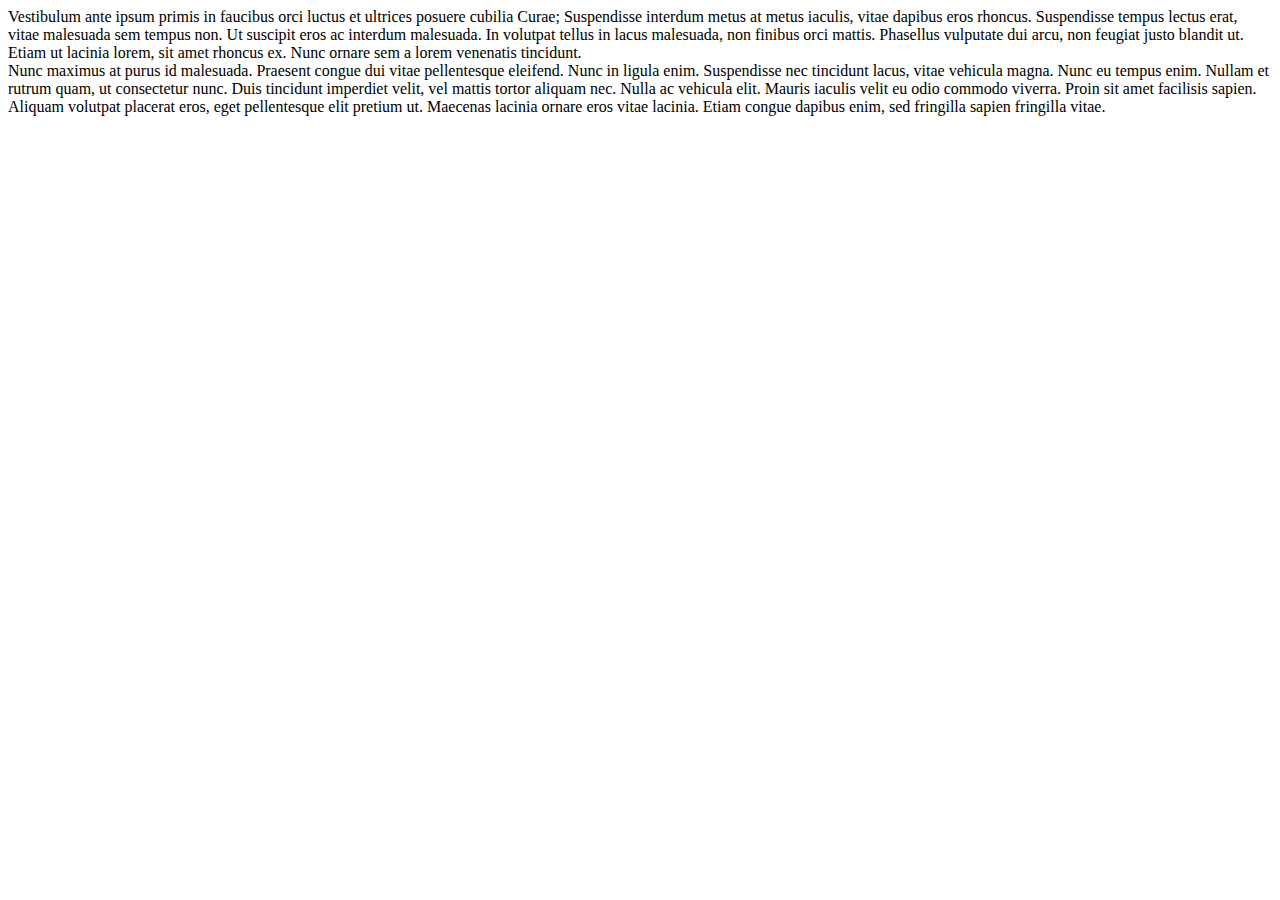
<file: jquery-opdrachten-1/Opdracht_10/index.html>
<!DOCTYPE html>
<html>
  <head>
    <meta charset="utf-8">
    <title>Exercise 10</title>
  </head>
  <body>
    <div id="text_1" class="to_hide">
      Lorem ipsum dolor sit amet, consectetur adipiscing elit. Nulla aliquet quam eu molestie hendrerit. Proin in metus a velit fermentum lacinia. Sed semper euismod sapien, at ultricies metus luctus sit amet. Donec sodales accumsan sem ut egestas. Cum sociis natoque penatibus et magnis dis parturient montes, nascetur ridiculus mus. Donec pulvinar tristique facilisis. Donec rhoncus, enim eget malesuada dictum, risus justo aliquam ex, sit amet ultricies mauris libero nec massa. Nunc eget mauris non massa sollicitudin porta id a massa. Nullam dictum quam non leo varius, et tempus tortor egestas. Integer rhoncus non enim ac auctor. Phasellus mollis lorem mattis elit ultrices fermentum. Donec interdum vel risus porttitor pulvinar. Proin pulvinar lacus sed nunc feugiat imperdiet non sit amet quam. ès ses études à l'université de Cambridge, il y devint professeur d'arabe. En 1799, il fut attaché par le gouvernement britannique à l'ambassade de Lord Elgin dans l'Empire ottoman. Il était chargé d'explorer les bibliothèques de la région (principalement celle du Sérail) pour y découvrir (et y acquérir) des manuscrits inédits de textes antiques. Il se rendit aussi en Égypte, en Terre sainte et au mont Athos. Sa mission fut, de son point de vue, un échec. Il acheta quelques centaines d'ouvrages, principalement dans les bazars de Constantinople, mais aucun ne contenait de texte inédit. Cependant, la façon dont certains manuscrits avaient été acquis, principalement ceux du patriarche de Jérusalem Anthème Ier, ainsi que la querelle entamée sur la plaine de Troie entre Carlyle et un autre professeur de Cambridge, Edward Daniel Clarke, allaient être utilisées, après la mort de Carlyle, contre Lord Elgin, dans les controverses autour de l'acquisition des « marbres d'Elgin ».De retour en Grande-Bretagne à l'automne 1801, Joseph Dacre Carlyle entama une traduction en arabe de la Bible. Sa mort en avril 1804 coupa court à ce travail.</p>
    </div>
    <div id="text_2">
      Vestibulum ante ipsum primis in faucibus orci luctus et ultrices posuere cubilia Curae; Suspendisse interdum metus at metus iaculis, vitae dapibus eros rhoncus. Suspendisse tempus lectus erat, vitae malesuada sem tempus non. Ut suscipit eros ac interdum malesuada. In volutpat tellus in lacus malesuada, non finibus orci mattis. Phasellus vulputate dui arcu, non feugiat justo blandit ut. Etiam ut lacinia lorem, sit amet rhoncus ex. Nunc ornare sem a lorem venenatis tincidunt.
    </div>
    <div id="text_3">
      Nunc maximus at purus id malesuada. Praesent congue dui vitae pellentesque eleifend. Nunc in ligula enim. Suspendisse nec tincidunt lacus, vitae vehicula magna. Nunc eu tempus enim. Nullam et rutrum quam, ut consectetur nunc. Duis tincidunt imperdiet velit, vel mattis tortor aliquam nec. Nulla ac vehicula elit. Mauris iaculis velit eu odio commodo viverra. Proin sit amet facilisis sapien. Aliquam volutpat placerat eros, eget pellentesque elit pretium ut. Maecenas lacinia ornare eros vitae lacinia. Etiam congue dapibus enim, sed fringilla sapien fringilla vitae.
    </div>

    <script src="jquery-2.2.4.js"></script>
    <script src="main.js"></script>
  </body>
</html>
</file>
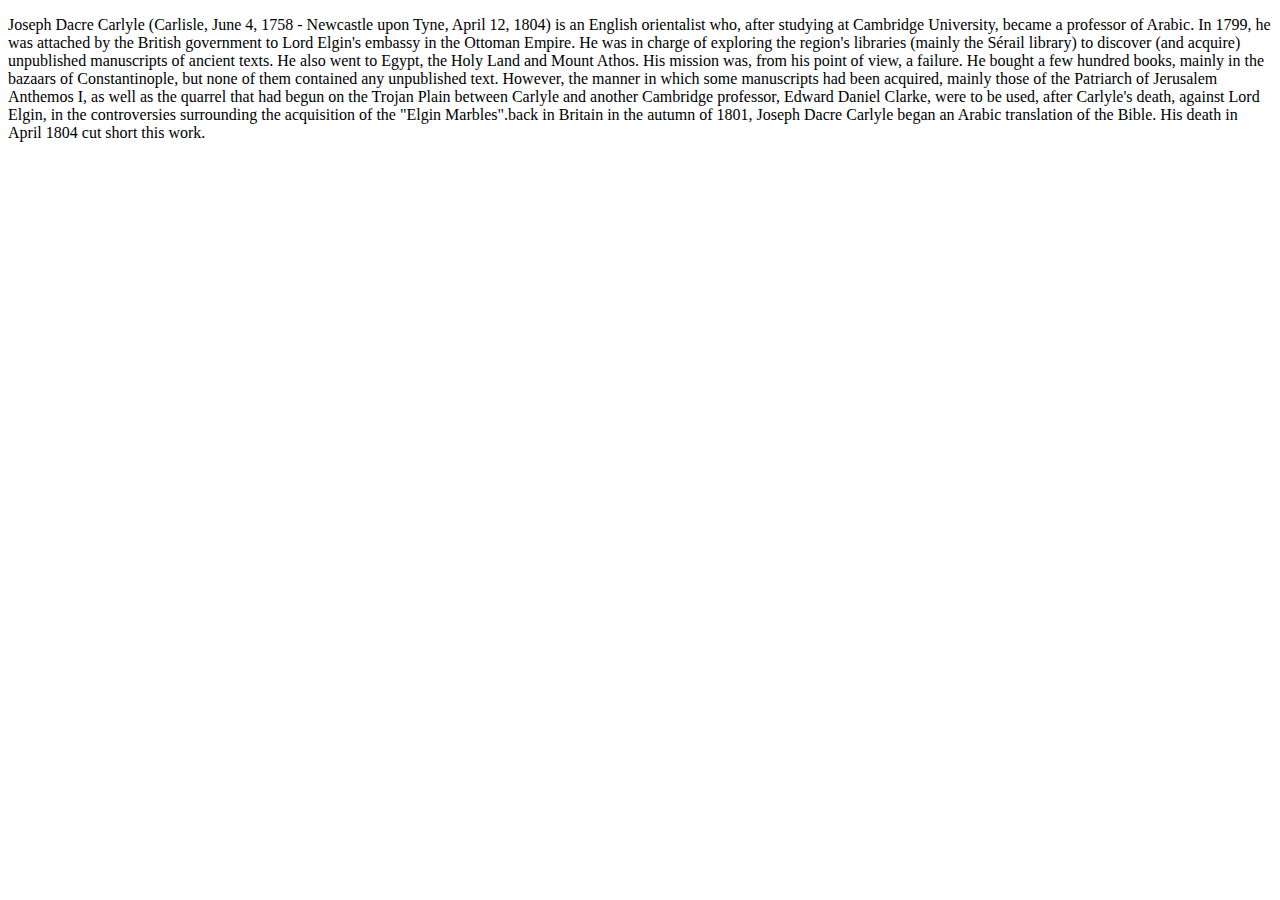
<file: jquery-opdrachten-1/Opdracht_2/index.html>
<!DOCTYPE html>
<html>
<head>
  <meta charset="utf-8">
  <title>Exercise 2</title>
  
</head>
<body>
  <div id="text" hidden="hidden">
    <p>Joseph Dacre Carlyle (Carlisle, June 4, 1758 - Newcastle upon Tyne, April 12, 1804) is an English orientalist who, after studying at Cambridge University, became a professor of Arabic. In 1799, he was attached by the British government to Lord Elgin's embassy in the Ottoman Empire. He was in charge of exploring the region's libraries (mainly the Sérail library) to discover (and acquire) unpublished manuscripts of ancient texts. He also went to Egypt, the Holy Land and Mount Athos. His mission was, from his point of view, a failure. He bought a few hundred books, mainly in the bazaars of Constantinople, but none of them contained any unpublished text. However, the manner in which some manuscripts had been acquired, mainly those of the Patriarch of Jerusalem Anthemos I, as well as the quarrel that had begun on the Trojan Plain between Carlyle and another Cambridge professor, Edward Daniel Clarke, were to be used, after Carlyle's death, against Lord Elgin, in the controversies surrounding the acquisition of the "Elgin Marbles".back in Britain in the autumn of 1801, Joseph Dacre Carlyle began an Arabic translation of the Bible. His death in April 1804 cut short this work.</p>
  </div>

  <script src="jquery-2.2.4.js"></script>
  <script src="main.js"></script>
</body>
</html>
</file>
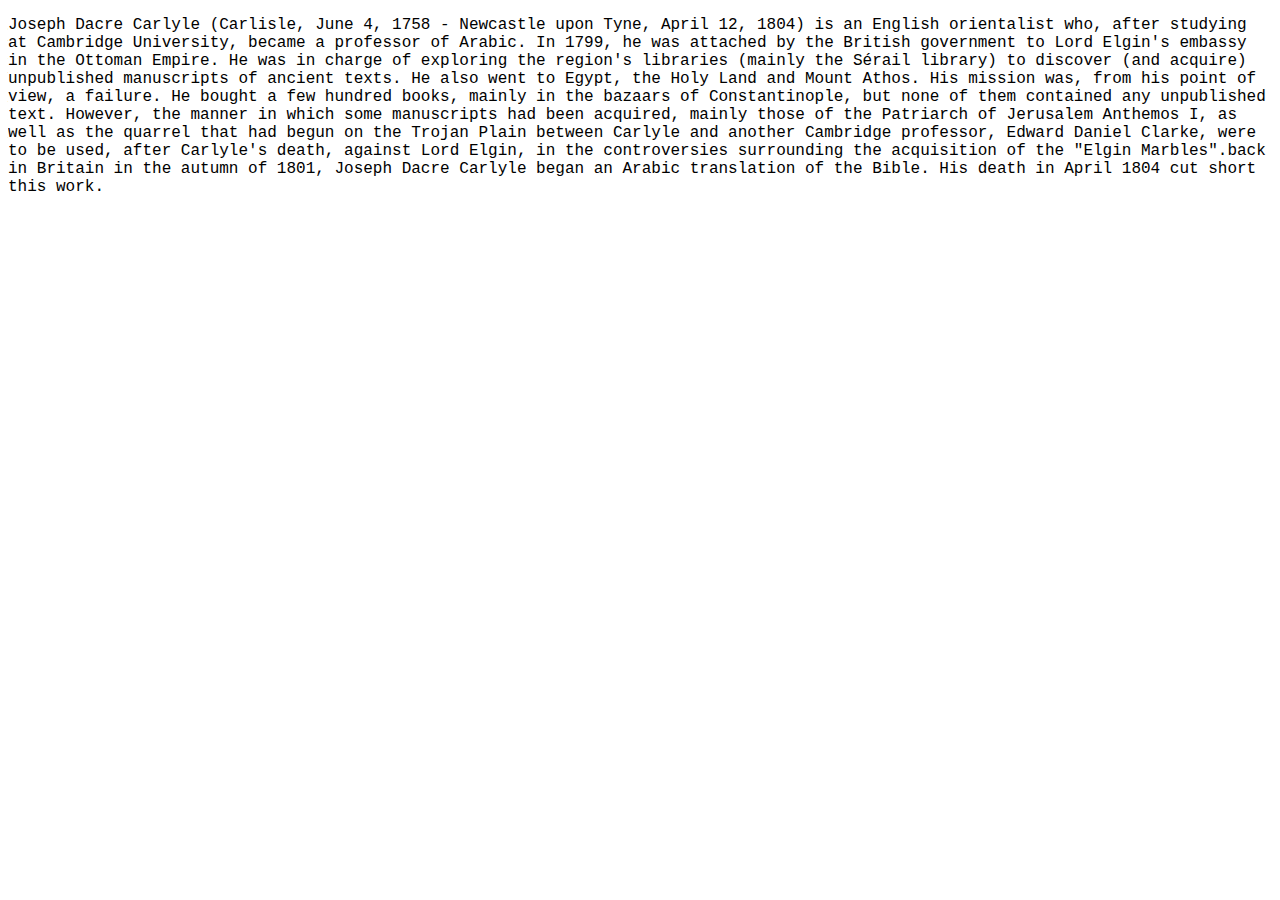
<file: jquery-opdrachten-1/Opdracht_3/index.html>
<!DOCTYPE html>
<html>
<head>
  <meta charset="utf-8">
  <title>Exercise 3</title>
</head>
<body>
  <div id="text">
    <p>Joseph Dacre Carlyle (Carlisle, June 4, 1758 - Newcastle upon Tyne, April 12, 1804) is an English orientalist who, after studying at Cambridge University, became a professor of Arabic. In 1799, he was attached by the British government to Lord Elgin's embassy in the Ottoman Empire. He was in charge of exploring the region's libraries (mainly the Sérail library) to discover (and acquire) unpublished manuscripts of ancient texts. He also went to Egypt, the Holy Land and Mount Athos. His mission was, from his point of view, a failure. He bought a few hundred books, mainly in the bazaars of Constantinople, but none of them contained any unpublished text. However, the manner in which some manuscripts had been acquired, mainly those of the Patriarch of Jerusalem Anthemos I, as well as the quarrel that had begun on the Trojan Plain between Carlyle and another Cambridge professor, Edward Daniel Clarke, were to be used, after Carlyle's death, against Lord Elgin, in the controversies surrounding the acquisition of the "Elgin Marbles".back in Britain in the autumn of 1801, Joseph Dacre Carlyle began an Arabic translation of the Bible. His death in April 1804 cut short this work.</p>
  </div>

  <script src="jquery-2.2.4.js"></script>
  <script src="main.js"></script>
</body>
</html>
</file>
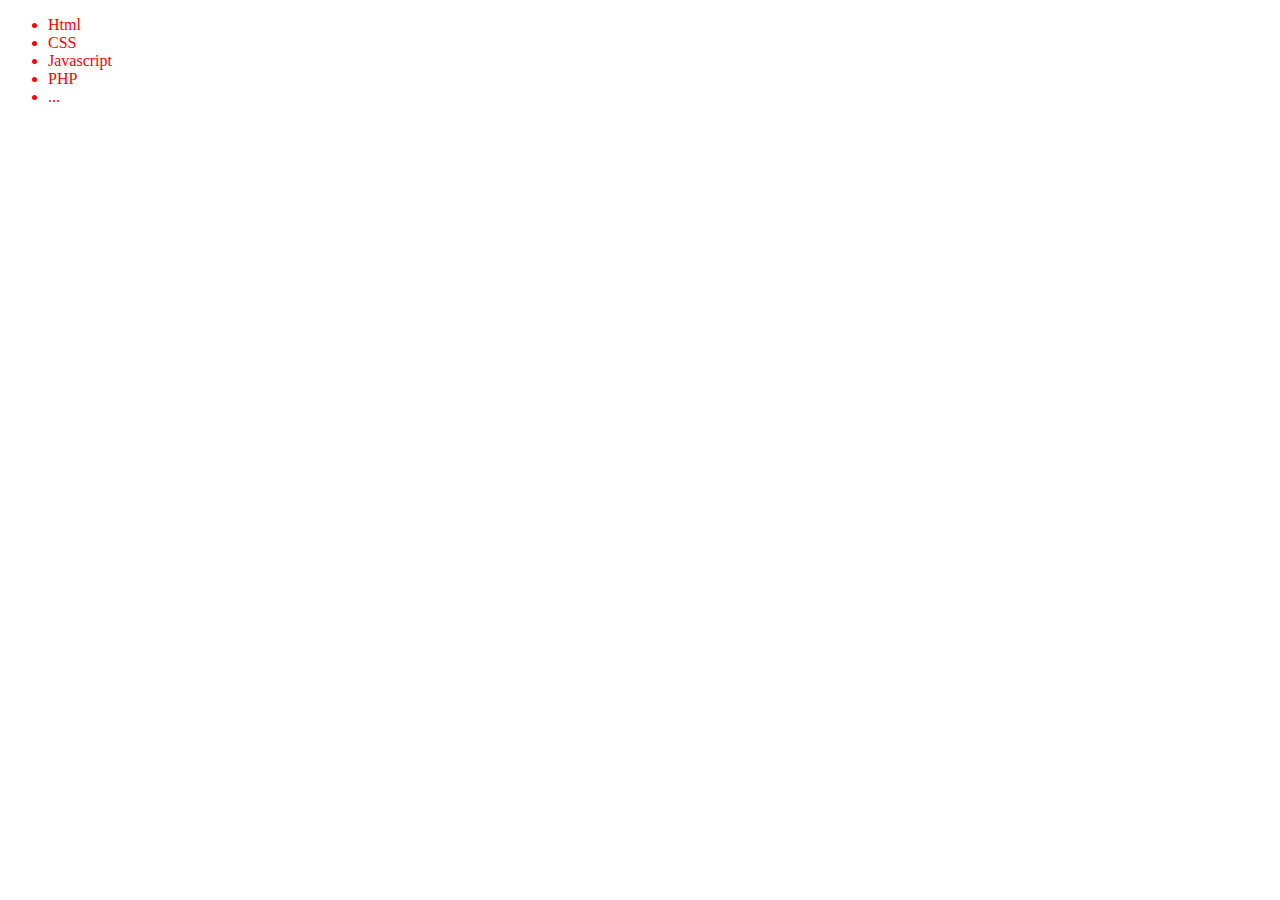
<file: jquery-opdrachten-1/Opdracht_4/index.html>
<!DOCTYPE html>
<html>
<head>
  <meta charset="utf-8">
  <title>Exercise 4</title>
</head>
<body>
  <ul>
    <li>Html</li>
    <li>CSS</li>
    <li>Javascript</li>
    <li>PHP</li>
    <li>...</li>
  </ul>

  <script src="jquery-2.2.4.js"></script>
  <script src="main.js"></script>
</body>
</html>
</file>
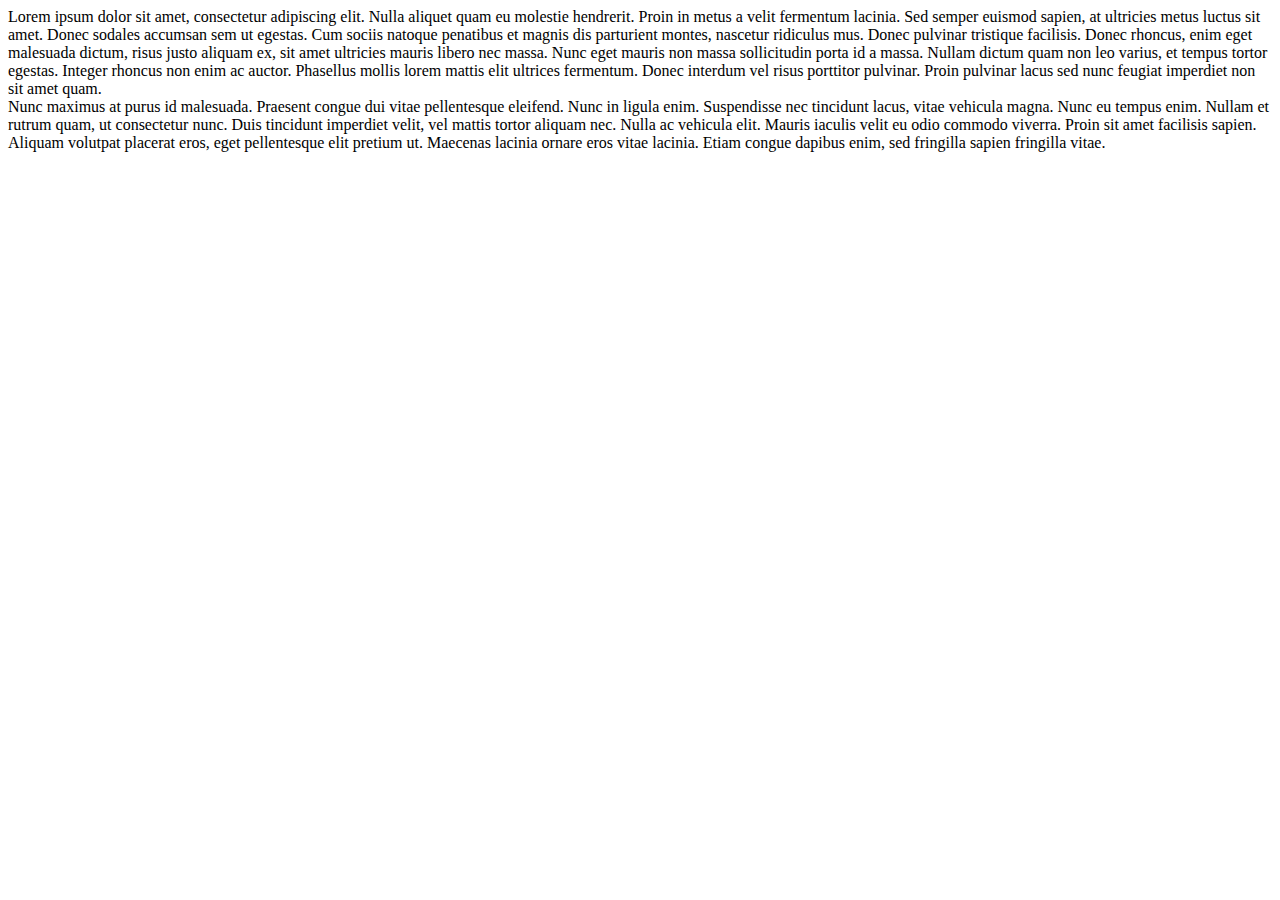
<file: jquery-opdrachten-1/Opdracht_5/index.html>
<!DOCTYPE html>
<html>
<head>
  <meta charset="utf-8">
  <title>Exercise 5</title>
</head>
<body>
  <div id="text_1">
    Lorem ipsum dolor sit amet, consectetur adipiscing elit. Nulla aliquet quam eu molestie hendrerit. Proin in metus a velit fermentum lacinia. Sed semper euismod sapien, at ultricies metus luctus sit amet. Donec sodales accumsan sem ut egestas. Cum sociis natoque penatibus et magnis dis parturient montes, nascetur ridiculus mus. Donec pulvinar tristique facilisis. Donec rhoncus, enim eget malesuada dictum, risus justo aliquam ex, sit amet ultricies mauris libero nec massa. Nunc eget mauris non massa sollicitudin porta id a massa. Nullam dictum quam non leo varius, et tempus tortor egestas. Integer rhoncus non enim ac auctor. Phasellus mollis lorem mattis elit ultrices fermentum. Donec interdum vel risus porttitor pulvinar. Proin pulvinar lacus sed nunc feugiat imperdiet non sit amet quam.
  </div>
  <div id="text_2">
    Vestibulum ante ipsum primis in faucibus orci luctus et ultrices posuere cubilia Curae; Suspendisse interdum metus at metus iaculis, vitae dapibus eros rhoncus. Suspendisse tempus lectus erat, vitae malesuada sem tempus non. Ut suscipit eros ac interdum malesuada. In volutpat tellus in lacus malesuada, non finibus orci mattis. Phasellus vulputate dui arcu, non feugiat justo blandit ut. Etiam ut lacinia lorem, sit amet rhoncus ex. Nunc ornare sem a lorem venenatis tincidunt.
  </div>
  <div id="text_3">
    Nunc maximus at purus id malesuada. Praesent congue dui vitae pellentesque eleifend. Nunc in ligula enim. Suspendisse nec tincidunt lacus, vitae vehicula magna. Nunc eu tempus enim. Nullam et rutrum quam, ut consectetur nunc. Duis tincidunt imperdiet velit, vel mattis tortor aliquam nec. Nulla ac vehicula elit. Mauris iaculis velit eu odio commodo viverra. Proin sit amet facilisis sapien. Aliquam volutpat placerat eros, eget pellentesque elit pretium ut. Maecenas lacinia ornare eros vitae lacinia. Etiam congue dapibus enim, sed fringilla sapien fringilla vitae.
  </div>
  
  <script src="jquery-2.2.4.js"></script>
  <script src="main.js"></script>
</body>
</html>
</file>
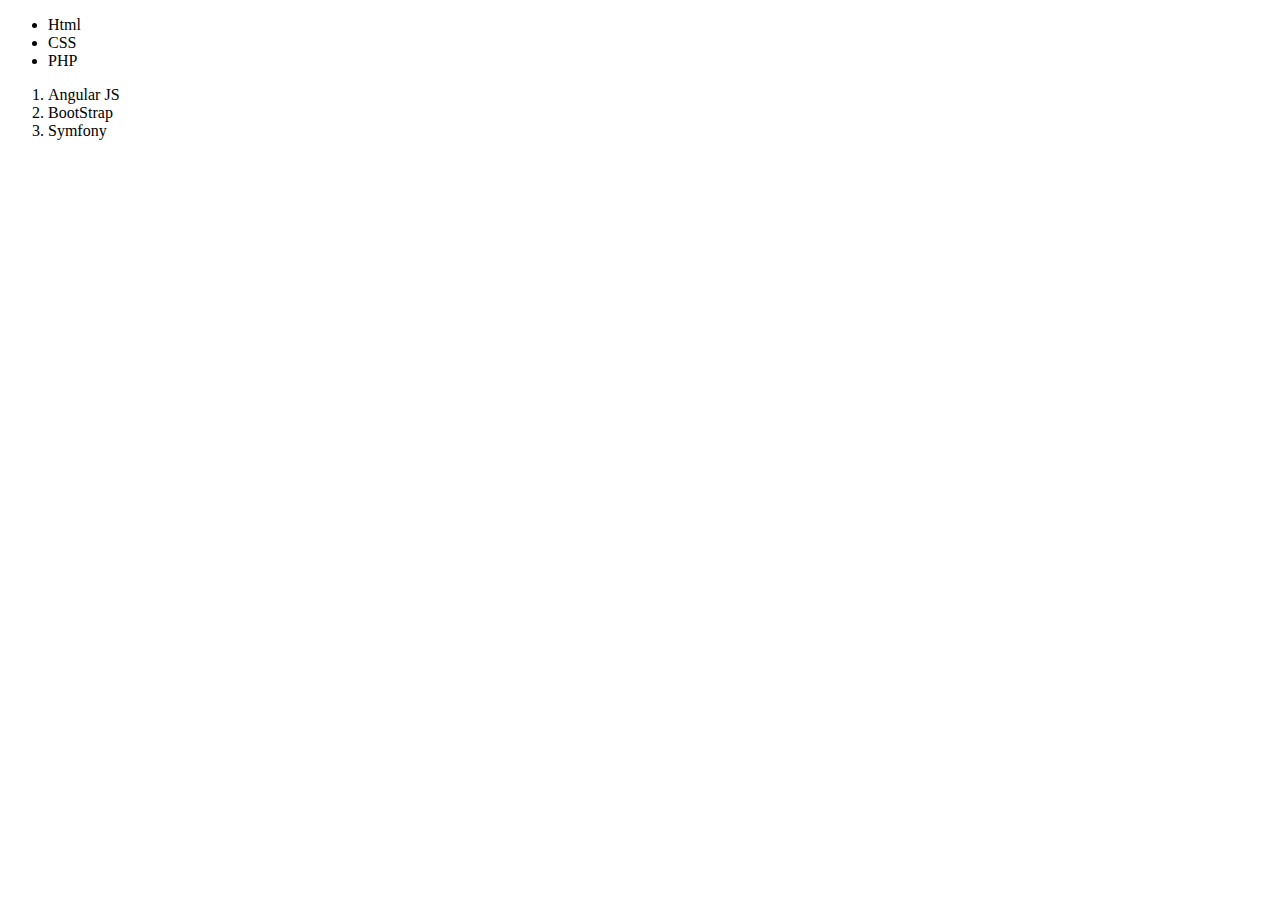
<file: jquery-opdrachten-1/Opdracht_6/index.html>
<!DOCTYPE html>
<html>
  <head>
    <meta charset="utf-8">
    <title>Exercise 6</title>
  </head>
  <body>
    <ul>
      <li>Html</li>
      <li>CSS</li>
      <li class="to_hide">Javascript</li>
      <li>PHP</li>
      <li class="to_hide">...</li>
    </ul>
    <ol>
      <li class="to_hide">JQuery</li>
      <li>Angular JS</li>
      <li class="to_hide">Node JS</li>
      <li>BootStrap</li>
      <li>Symfony</li>
      <li class="to_hide">Laravel</li>
    </ol>

    <script src="jquery-2.2.4.js"></script>
    <script src="main.js"></script>
  </body>
</html>
</file>
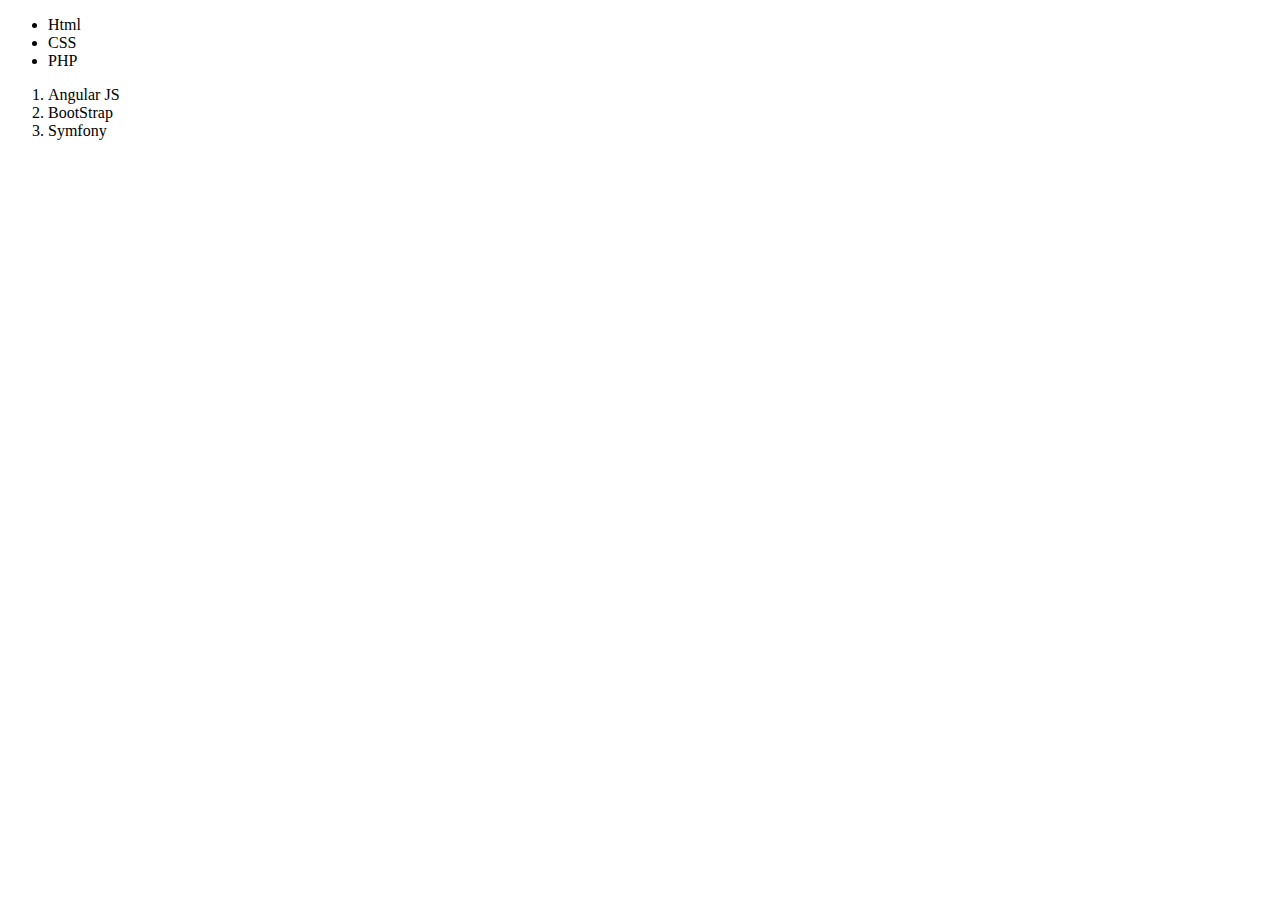
<file: jquery-opdrachten-1/Opdracht_7/index.html>
<!DOCTYPE html>
<html>
  <head>
    <meta charset="utf-8">
    <title>Exercise 7</title>
  </head>
  <body>
    <ul>
      <li>Html</li>
      <li>CSS</li>
      <li class="delete">Javascript</li>
      <li>PHP</li>
      <li class="delete">...</li>
    </ul>
    <ol>
      <li class="delete">JQuery</li>
      <li>Angular JS</li>
      <li class="delete">Node JS</li>
      <li>BootStrap</li>
      <li>Symfony</li>
      <li class="delete">Laravel</li>
    </ol>

    <script src="jquery-2.2.4.js"></script>
    <script src="main.js"></script>
  </body>
</html>
</file>
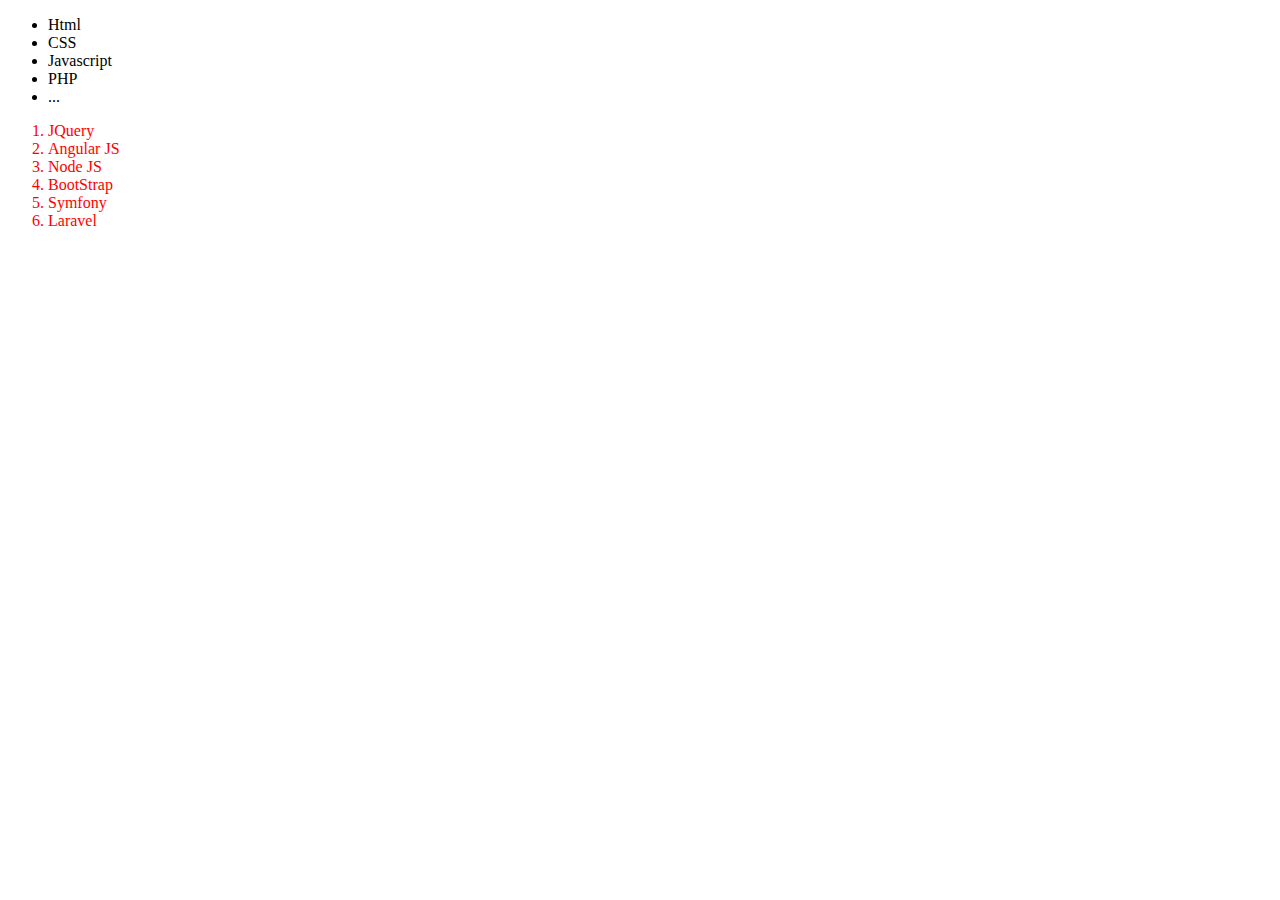
<file: jquery-opdrachten-1/Opdracht_8/index.html>
<!DOCTYPE html>
<html>
  <head>
    <meta charset="utf-8">
    <title>Exercise 8</title>
  </head>
  <body>
    <ul>
      <li>Html</li>
      <li>CSS</li>
      <li>Javascript</li>
      <li>PHP</li>
      <li>...</li>
    </ul>
    <ol>
      <li>JQuery</li>
      <li>Angular JS</li>
      <li>Node JS</li>
      <li>BootStrap</li>
      <li>Symfony</li>
      <li>Laravel</li>
    </ol>
    <script src="jquery-2.2.4.js"></script>
    <script src="main.js"></script>
  </body>
</html>
</file>
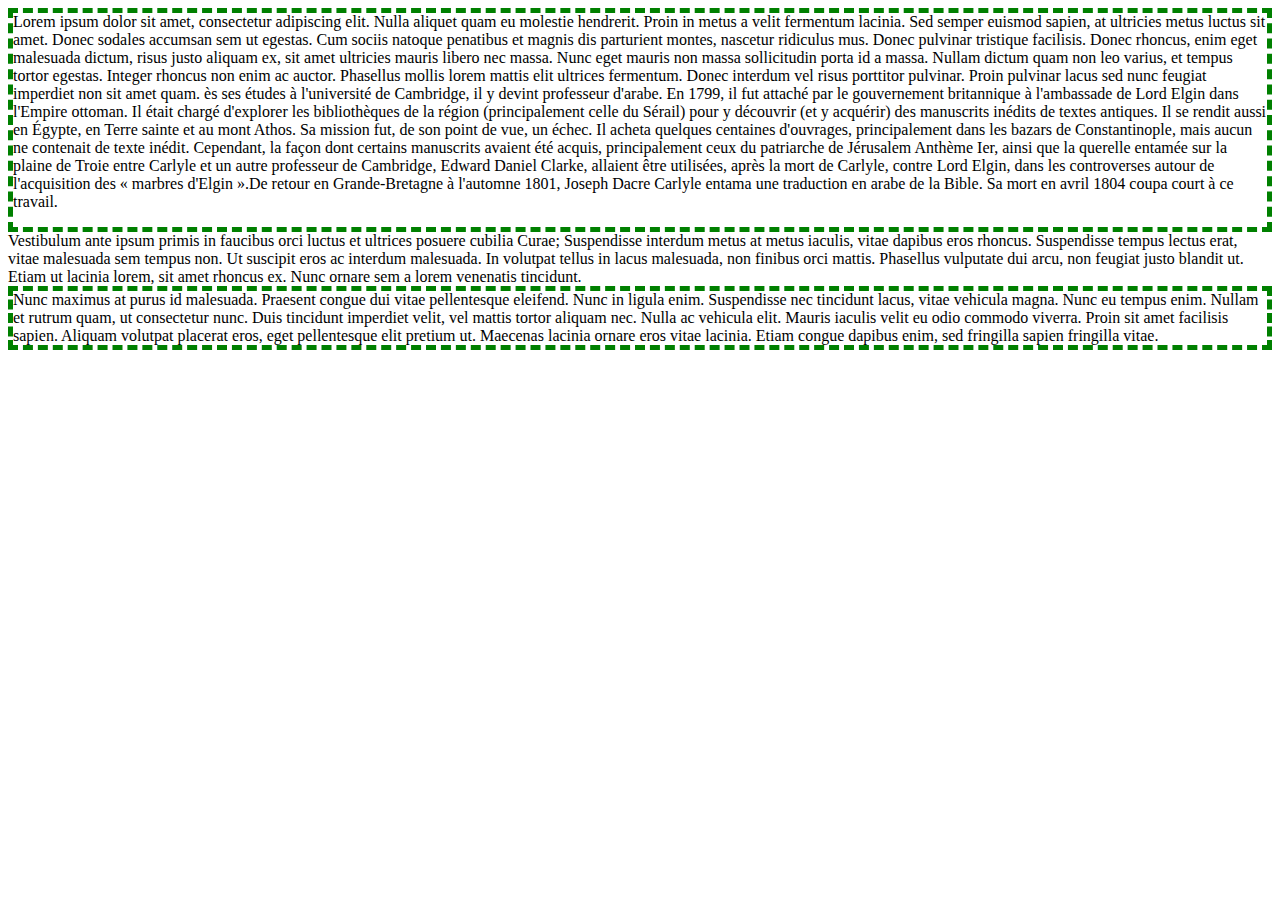
<file: jquery-opdrachten-1/Opdracht_9/index.html>
<!DOCTYPE html>
<html>
<head>
  <meta charset="utf-8">
  <title>Exercise 9</title>
</head>
<body>
  <div id="text_1">
    Lorem ipsum dolor sit amet, consectetur adipiscing elit. Nulla aliquet quam eu molestie hendrerit. Proin in metus a velit fermentum lacinia. Sed semper euismod sapien, at ultricies metus luctus sit amet. Donec sodales accumsan sem ut egestas. Cum sociis natoque penatibus et magnis dis parturient montes, nascetur ridiculus mus. Donec pulvinar tristique facilisis. Donec rhoncus, enim eget malesuada dictum, risus justo aliquam ex, sit amet ultricies mauris libero nec massa. Nunc eget mauris non massa sollicitudin porta id a massa. Nullam dictum quam non leo varius, et tempus tortor egestas. Integer rhoncus non enim ac auctor. Phasellus mollis lorem mattis elit ultrices fermentum. Donec interdum vel risus porttitor pulvinar. Proin pulvinar lacus sed nunc feugiat imperdiet non sit amet quam. ès ses études à l'université de Cambridge, il y devint professeur d'arabe. En 1799, il fut attaché par le gouvernement britannique à l'ambassade de Lord Elgin dans l'Empire ottoman. Il était chargé d'explorer les bibliothèques de la région (principalement celle du Sérail) pour y découvrir (et y acquérir) des manuscrits inédits de textes antiques. Il se rendit aussi en Égypte, en Terre sainte et au mont Athos. Sa mission fut, de son point de vue, un échec. Il acheta quelques centaines d'ouvrages, principalement dans les bazars de Constantinople, mais aucun ne contenait de texte inédit. Cependant, la façon dont certains manuscrits avaient été acquis, principalement ceux du patriarche de Jérusalem Anthème Ier, ainsi que la querelle entamée sur la plaine de Troie entre Carlyle et un autre professeur de Cambridge, Edward Daniel Clarke, allaient être utilisées, après la mort de Carlyle, contre Lord Elgin, dans les controverses autour de l'acquisition des « marbres d'Elgin ».De retour en Grande-Bretagne à l'automne 1801, Joseph Dacre Carlyle entama une traduction en arabe de la Bible. Sa mort en avril 1804 coupa court à ce travail.</p>
  </div>
  <div id="text_2">
    Vestibulum ante ipsum primis in faucibus orci luctus et ultrices posuere cubilia Curae; Suspendisse interdum metus at metus iaculis, vitae dapibus eros rhoncus. Suspendisse tempus lectus erat, vitae malesuada sem tempus non. Ut suscipit eros ac interdum malesuada. In volutpat tellus in lacus malesuada, non finibus orci mattis. Phasellus vulputate dui arcu, non feugiat justo blandit ut. Etiam ut lacinia lorem, sit amet rhoncus ex. Nunc ornare sem a lorem venenatis tincidunt.
  </div>
  <div id="text_3">
    Nunc maximus at purus id malesuada. Praesent congue dui vitae pellentesque eleifend. Nunc in ligula enim. Suspendisse nec tincidunt lacus, vitae vehicula magna. Nunc eu tempus enim. Nullam et rutrum quam, ut consectetur nunc. Duis tincidunt imperdiet velit, vel mattis tortor aliquam nec. Nulla ac vehicula elit. Mauris iaculis velit eu odio commodo viverra. Proin sit amet facilisis sapien. Aliquam volutpat placerat eros, eget pellentesque elit pretium ut. Maecenas lacinia ornare eros vitae lacinia. Etiam congue dapibus enim, sed fringilla sapien fringilla vitae.
  </div>
  <script src="jquery-2.2.4.js"></script>
  <script src="main.js"></script>
</body>
</html>
</file>
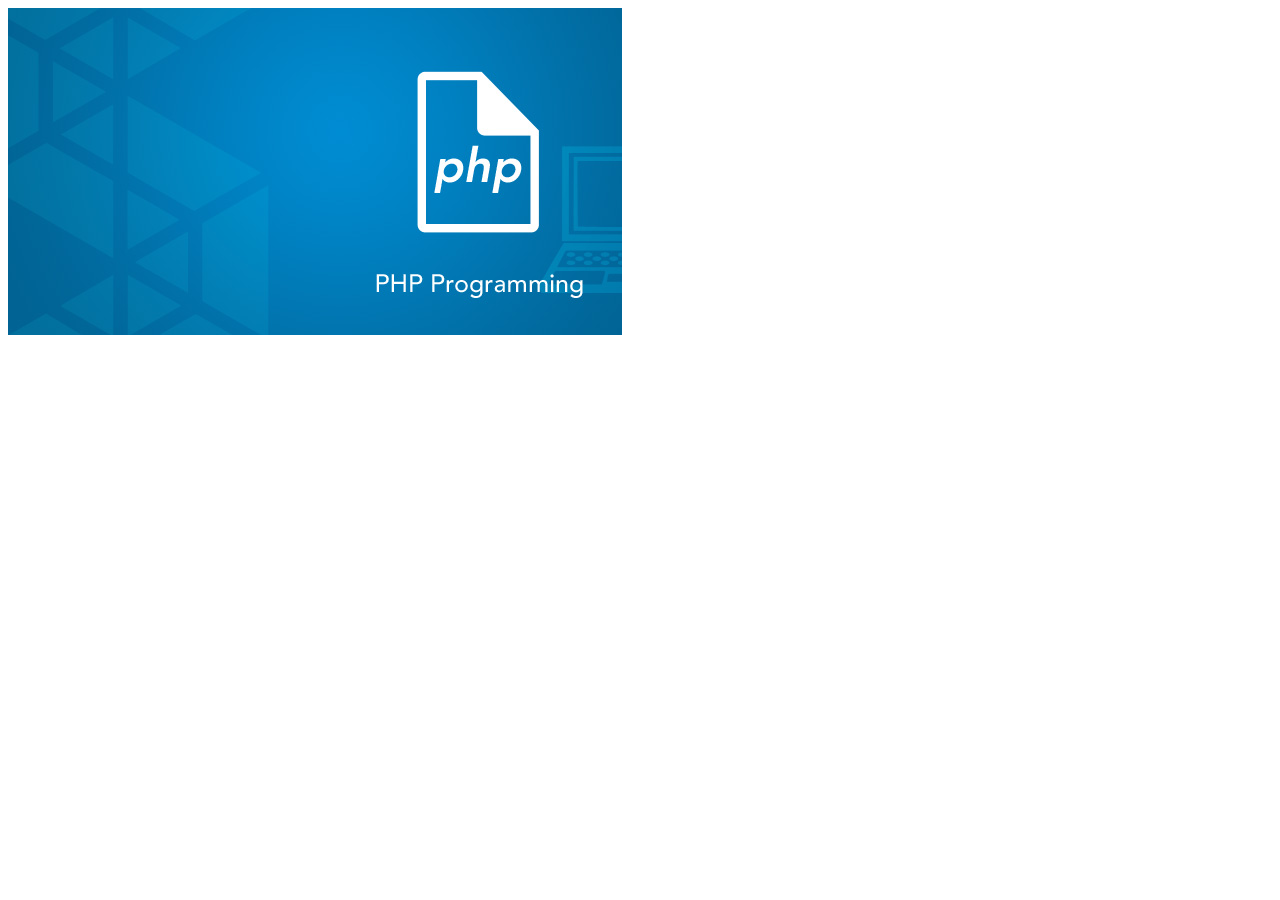
<file: jquery-opdrachten-2/Opdracht_2/index.html>
<!DOCTYPE html>
<html>
  <head>
    <meta charset="utf-8">
    <title>Exercise 2</title>
  </head>
  <body>
      <img src="images/image.jpg" id="image" />
      
      <script src="jquery-2.2.4.js"></script>
      <script src="main.js"></script>
  </body>
</html>
</file>
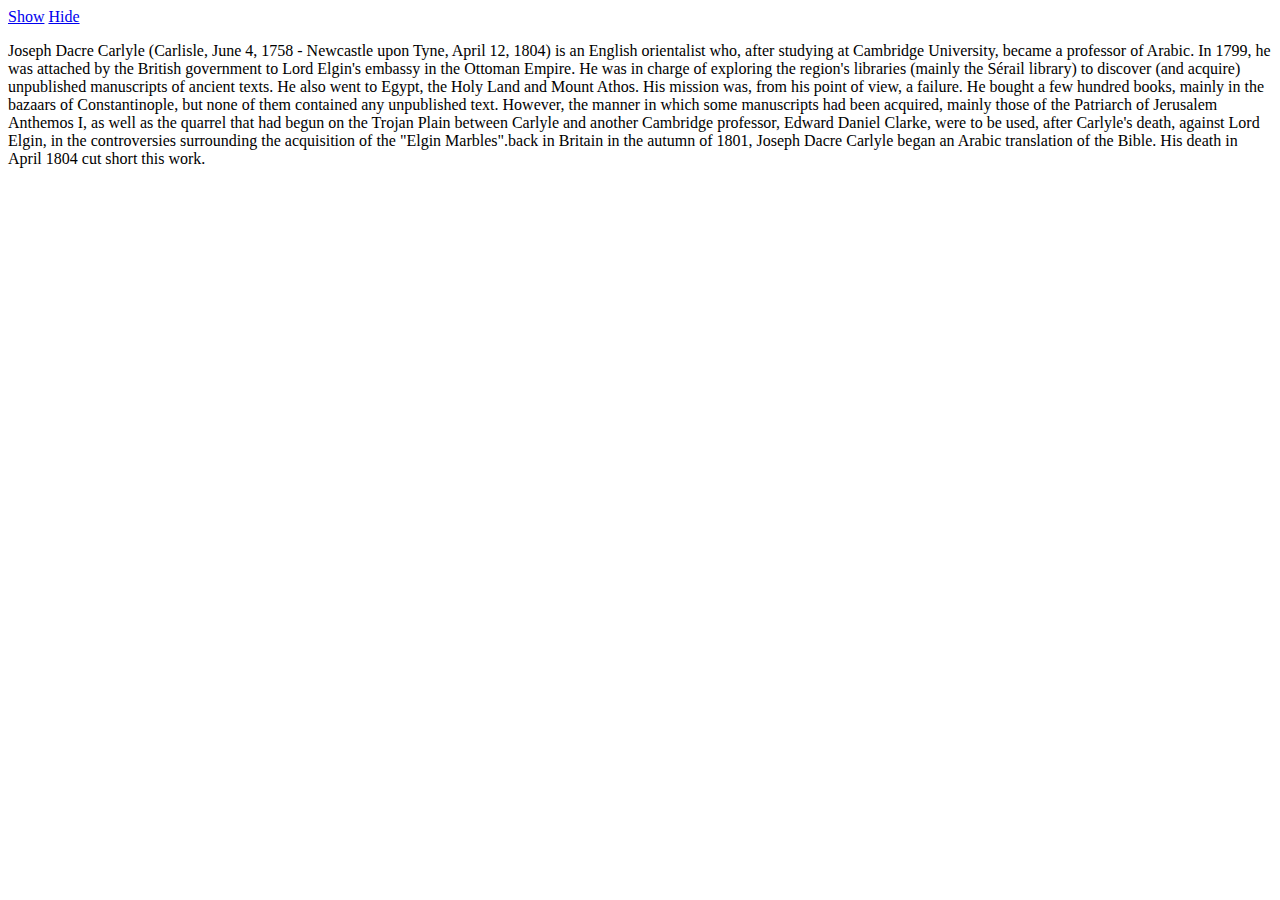
<file: jquery-opdrachten-2/Opdracht_3/index.html>
<!DOCTYPE html>
<html>
  <head>
    <meta charset="utf-8">
    <title>Exercise 3</title>
  </head>
  <body>
    <a id="show" href="#">Show</a>
    <a id="hide" href="#">Hide</a>
    <div id="text">
      <p>Joseph Dacre Carlyle (Carlisle, June 4, 1758 - Newcastle upon Tyne, April 12, 1804) is an English orientalist who, after studying at Cambridge University, became a professor of Arabic. In 1799, he was attached by the British government to Lord Elgin's embassy in the Ottoman Empire. He was in charge of exploring the region's libraries (mainly the Sérail library) to discover (and acquire) unpublished manuscripts of ancient texts. He also went to Egypt, the Holy Land and Mount Athos. His mission was, from his point of view, a failure. He bought a few hundred books, mainly in the bazaars of Constantinople, but none of them contained any unpublished text. However, the manner in which some manuscripts had been acquired, mainly those of the Patriarch of Jerusalem Anthemos I, as well as the quarrel that had begun on the Trojan Plain between Carlyle and another Cambridge professor, Edward Daniel Clarke, were to be used, after Carlyle's death, against Lord Elgin, in the controversies surrounding the acquisition of the "Elgin Marbles".back in Britain in the autumn of 1801, Joseph Dacre Carlyle began an Arabic translation of the Bible. His death in April 1804 cut short this work.</p>
    </div>

    <script src="jquery-2.2.4.js"></script>
    <script src="main.js"></script>
  </body>
</html>
</file>
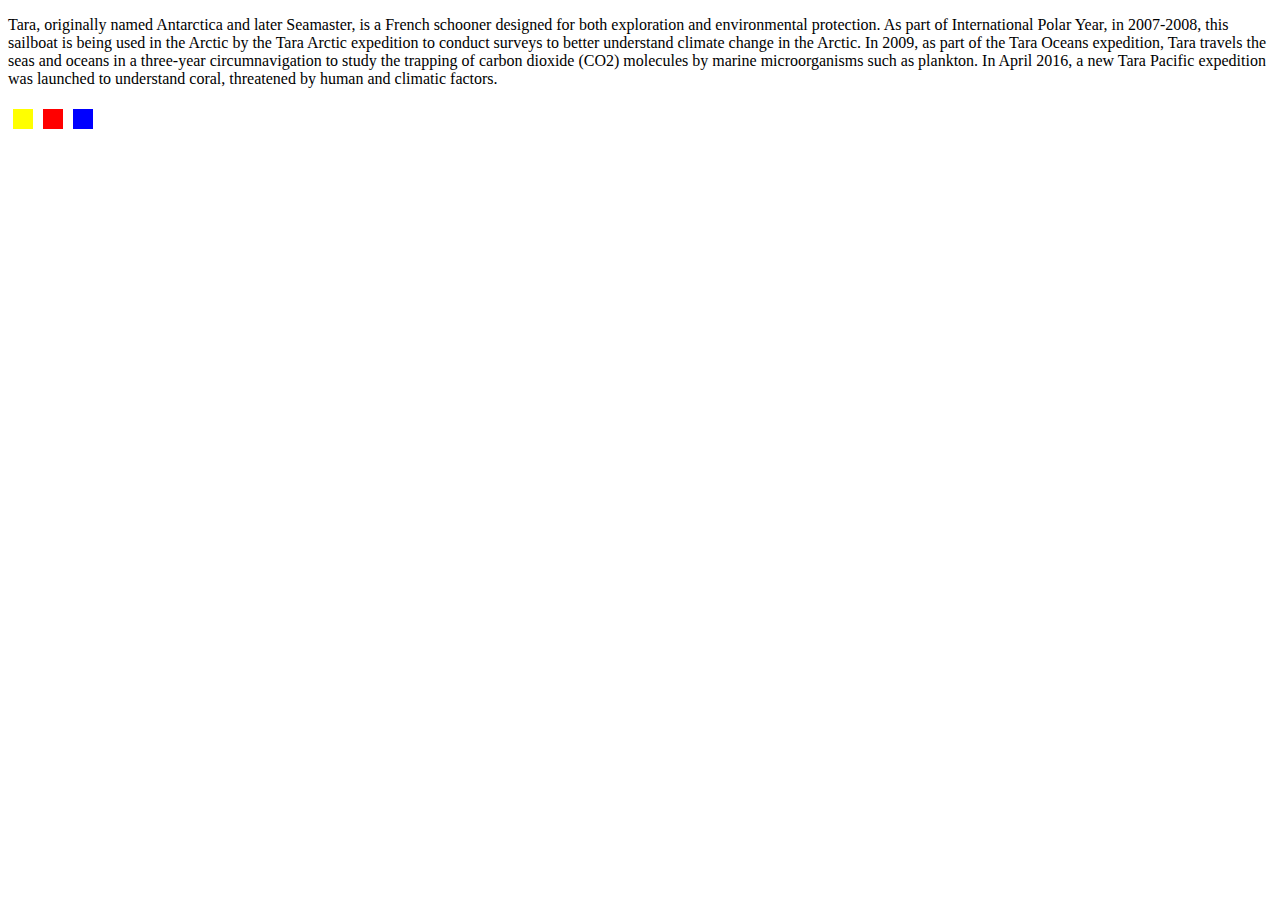
<file: jquery-opdrachten-2/Opdracht_4/index.html>
<!DOCTYPE html>
<html>
<head>
  <meta charset="utf-8">
  <title>Exercise 4</title>
  <link rel="stylesheet" href="style.css"/>
</head>
<body>
  
  <div id="text">
    <p>Tara, originally named Antarctica and later Seamaster, is a French schooner designed for both exploration and environmental protection. As part of International Polar Year, in 2007-2008, this sailboat is being used in the Arctic by the Tara Arctic expedition to conduct surveys to better understand climate change in the Arctic. In 2009, as part of the Tara Oceans expedition, Tara travels the seas and oceans in a three-year circumnavigation to study the trapping of carbon dioxide (CO2) molecules by marine microorganisms such as plankton. In April 2016, a new Tara Pacific expedition was launched to understand coral, threatened by human and climatic factors.</p>
  </div>
  <div>
    <div class="color green" id="green"></div>
    <div class="color red" id="red"></div>
    <div class="color blue" id="blue"></div>
  </div>

  <script src="jquery-2.2.4.js"></script>
  <script src="main.js"></script>
</body>
</html>
</file>
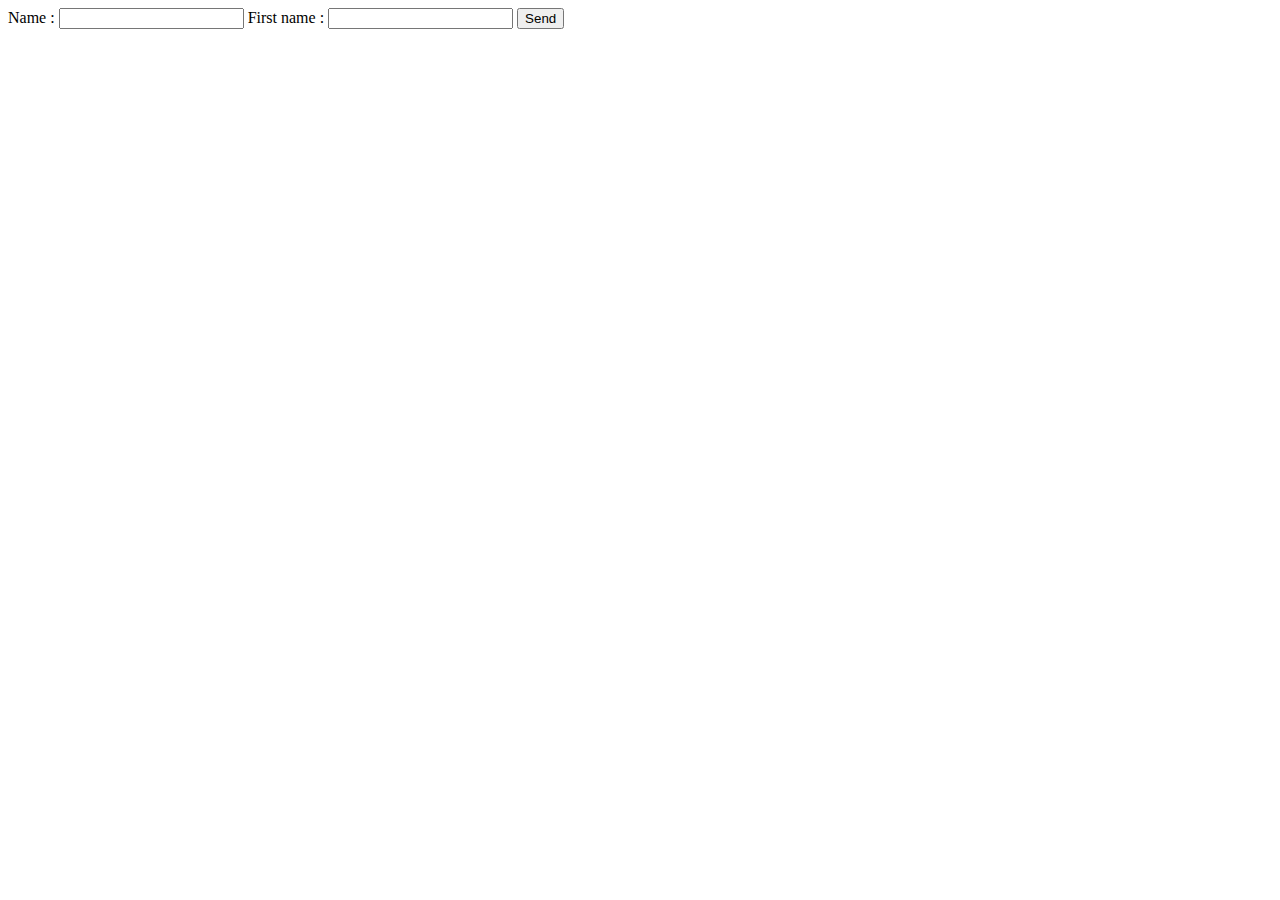
<file: jquery-opdrachten-2/Opdracht_5/index.html>
<!DOCTYPE html>
<html>
<head>
  <meta charset="utf-8">
  <title>Exercise 5</title>
</head>
<body>
  <form>
    <label for="name">Name : </label><input type="text" name="name" value="" id="name" />
    <label for="first_name">First name : </label><input type="text" name="first_name" value="" id="first_name" />
    <button type="button" name="button">Send</button>
  </form>

  <script src="jquery-2.2.4.js"></script>
  <script src="main.js"></script>
</body>
</html>
</file>
<file: jquery-opdrachten-2/Opdracht_4/style.css>
.color{
  float: left;
  width: 20px;
  height: 20px;
  margin : 5px;
}
.green{
  background-color: yellow;
}
.red{
    background-color: red;
}
.blue{
    background-color: blue;
}
</file>
